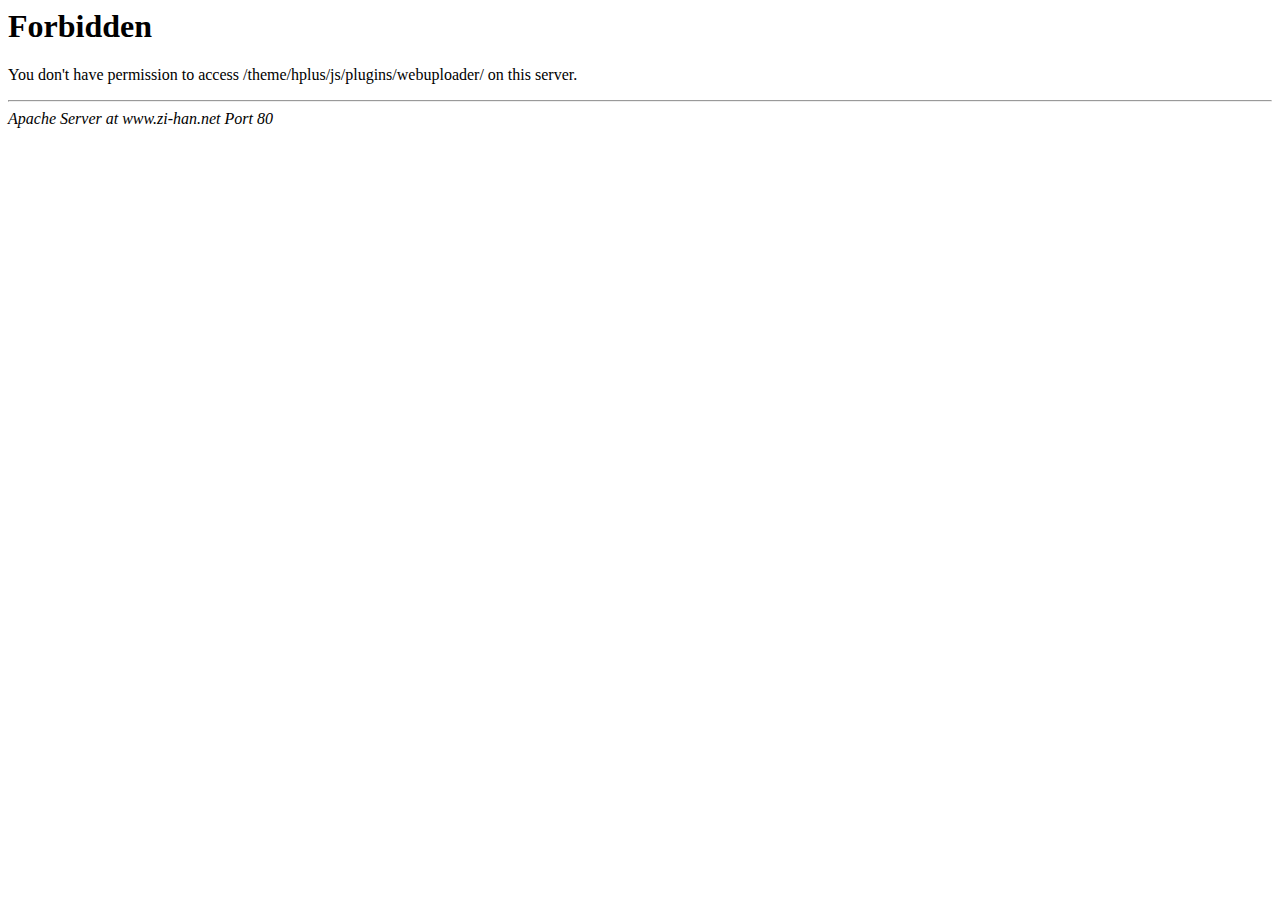
<file: 若依参考后台摸版/Hplus-master/web/js/plugins/webuploader/index.html>
<!DOCTYPE HTML PUBLIC "-//IETF//DTD HTML 2.0//EN">
<html><head>
<title>403 Forbidden</title>
</head><body>
<h1>Forbidden</h1>
<p>You don't have permission to access /theme/hplus/js/plugins/webuploader/
on this server.</p>
<hr>
<address>Apache Server at www.zi-han.net Port 80</address>
</body></html>
</file>
